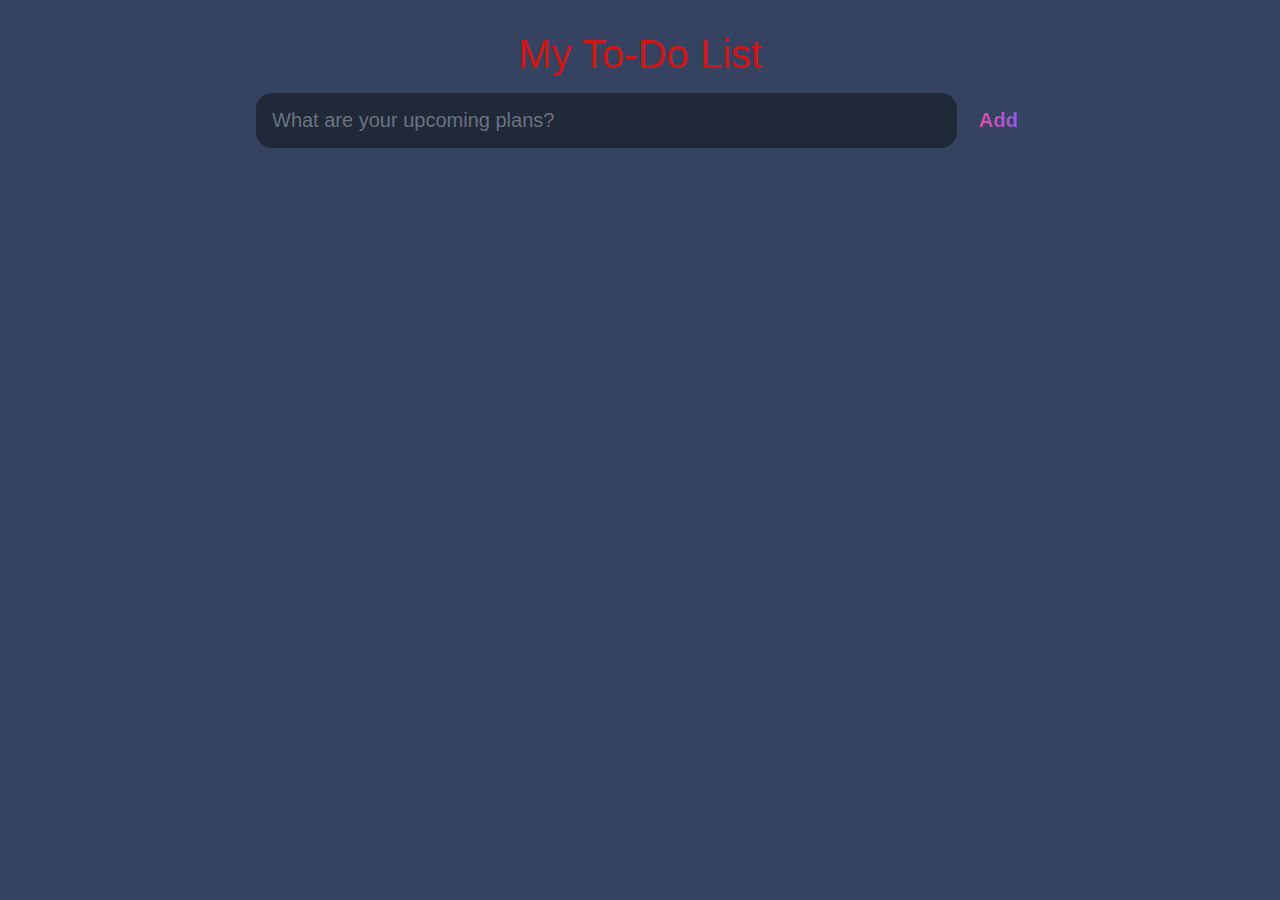
<file: codsoft_2/index.html>
<!DOCTYPE html>
<html lang="en">
<head>
	<meta charset="UTF-8">
	<meta http-equiv="X-UA-Compatible" content="IE=edge">
	<meta name="viewport" content="width=device-width, initial-scale=1.0">
	<title>To Do List</title>
    <link rel="stylesheet" href="styles.css">
</head>
<body>
	
	<header>
		<h1>My To-Do List</h1>
		<form id="new-task-form">
			<input 
				type="text" 
				name="new-task-input" 
				id="new-task-input" 
				placeholder="What are your upcoming plans?" />
			<input 
				type="submit"
				id="new-task-submit" 
				value="Add"/>
		</form>
	</header>
	<main>
		<section class="task-list">
			<h2></h2>

			<div id="tasks">

				<!--<div class="task">
					<div class="content">
						<input 
							type="text" 
							class="text" 
							value="A new task"
							readonly>
					</div>
					<div class="actions">
						<button class="edit">Edit</button>
						<button class="delete">Delete</button>
					</div>
				</div>-->

			</div>
		</section>
	</main>

	<script src="index.js"></script>
</body>
</html>
</file>
<file: codsoft_2/styles.css>
:root {
	--dark: #374151;
	--darker: #1F2937;
	--darkest: #111827;
	--grey: #6B7280;
	--pink: #EC4899;
	--purple: #8B5CF6;
	--light: #EEE;
}

* {
	margin: 0;
	box-sizing: border-box;
	font-family: "Poppins", sans-serif;
}

body {
	display: flex;
	flex-direction: column;
	min-height: 100vh;
	color: #FFF;
	background-color: #364360;
}

header {
	padding: 2rem 1rem;
	max-width: 800px;
	width: 100%;
	margin: 0 auto;
}

header h1{ 
	font-size: 2.5rem;
	font-weight: 300;
	color: rgb(205, 23, 23);
	margin-bottom: 1rem;
    text-align: center;
}

#new-task-form {
	display: flex;;
}

input, button {
	appearance: none;
	border: none;
	outline: none;
	background: none;
}

#new-task-input {
	flex: 1 1 0%;
	background-color: var(--darker);
	padding: 1rem;
	border-radius: 1rem;
	margin-right: 1rem;
	color: var(--light);
	font-size: 1.25rem;
}

#new-task-input::placeholder {
	color: var(--grey);
}

#new-task-submit {
	color: var(--red);
	font-size: 1.25rem;
	font-weight: 700;
	background-image: linear-gradient(to right, var(--pink), var(--purple));
	-webkit-background-clip: text;
	-webkit-text-fill-color: transparent;
	cursor: pointer;
	transition: 0.4s;
}

#new-task-submit:hover {
	opacity: 0.8;
}

#new-task-submit:active {
	opacity: 0.6;
}

main {
	flex: 1 1 0%;
	max-width: 800px;
	width: 100%;
	margin: 0 auto;
}

.task-list {
	padding: 1rem;
}

.task-list h2 {
	font-size: 1.5rem;
	font-weight: 400;
	color: red;
	margin-bottom: 1rem;
    text-align: center;
}

#tasks .task {
	display: flex;
	justify-content: space-between;
	background-color: var(--darker);
	padding: 1rem;
	border-radius: 1rem;
	margin-bottom: 1rem;
}

.task .content {
	flex: 1 1 0%;
}

.task .content .text {
	color: white;
	font-size: 1.125rem;
	width: 100%;
	display: block;
	transition: 0.4s;
}

.task .content .text:not(:read-only) {
	color: var(--pink);
}

.task .actions {
	display: flex;
	margin: 0 -0.5rem;
}

.task .actions button {
	cursor: pointer;
	margin: 0 0.5rem;
	font-size: 1.125rem;
	font-weight: 700;
	text-transform: uppercase;
	transition: 0.4s;
}

.task .actions button:hover {
	opacity: 0.8;
}

.task .actions button:active {
	opacity: 0.6;
}

.task .actions .edit {
	background-image: linear-gradient(to right, var(--pink), var(--purple));
	-webkit-background-clip: text;
	-webkit-text-fill-color: transparent;
}

.task .actions .delete {
	color: rgb(220, 20, 20);
}
</file>
